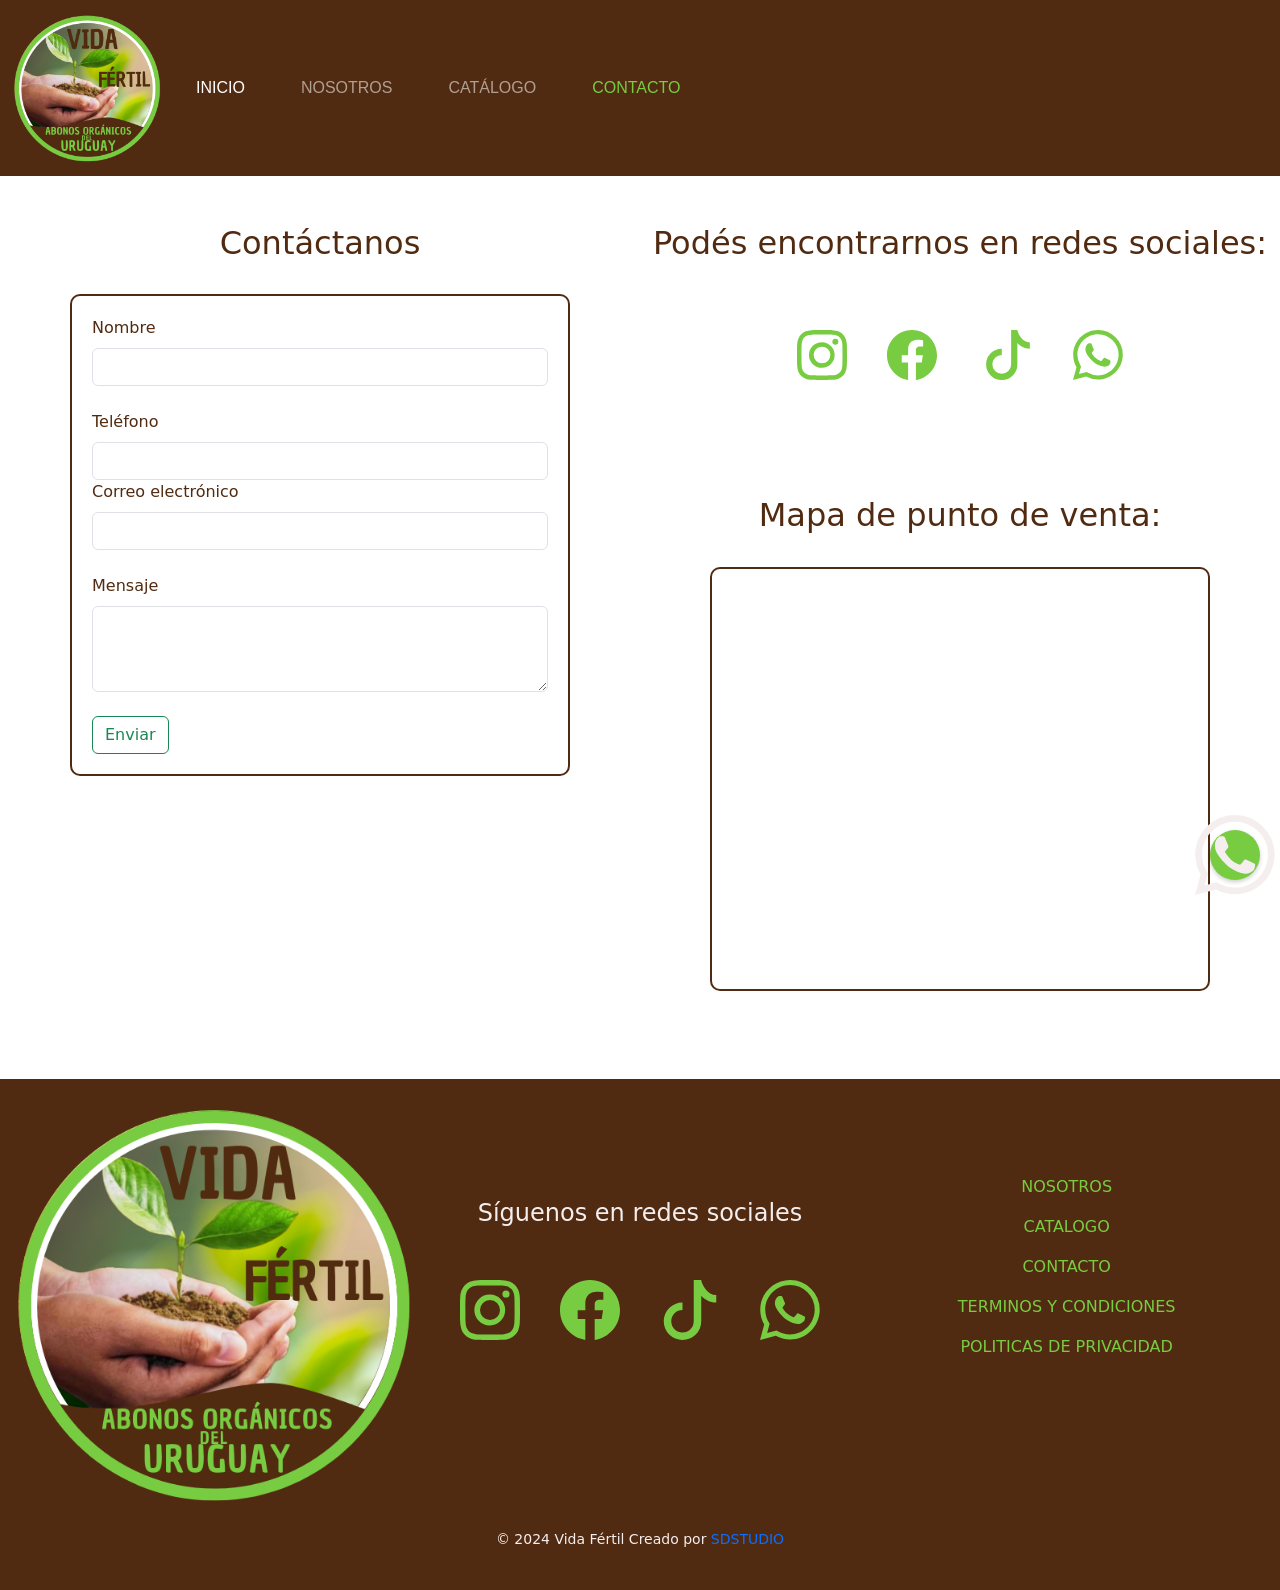
<file: contacto.html>
<!DOCTYPE html>
<html lang="es">

<head>
    <meta charset="UTF-8">
    <meta name="viewport" content="width=device-width, initial-scale=1.0">
    <title>Vida Fértil Abonos Orgánicos del Uruguay</title>
    <link href="https://cdn.jsdelivr.net/npm/bootstrap@5.2.3/dist/css/bootstrap.min.css" rel="stylesheet"
        integrity="sha384-1BmE4kWBq78iYhFldvKuhfTAU6auU8tT94WrHftjDbrCEXSU1oBoqyl2QvZ6jIW3" crossorigin="anonymous">
    <link rel="stylesheet" href="index.css">
    <link href="https://cdn.jsdelivr.net/npm/bootstrap@5.2.3/dist/css/bootstrap.min.css" rel="stylesheet"
        integrity="sha384-rbsA2VBKQhggwzxH7pPCaAqO46MgnOM80zW1RWuH61DGLwZJEdK2Kadq2F9CUG65" crossorigin="anonymous">
    <script src="https://code.jquery.com/jquery-3.6.0.min.js"></script>
    <script src="https://cdn.jsdelivr.net/npm/@popperjs/core@2.11.6/dist/umd/popper.min.js"
        integrity="sha384-oBqDVmMz9ATKxIep9tiCxS/Z9fNfEXiDAYTujMAeBAsjFuCZSmKbSSUnQlmh/jp3"
        crossorigin="anonymous"></script>

    <script src="https://cdn.jsdelivr.net/npm/bootstrap@5.2.3/dist/js/bootstrap.bundle.min.js"
        integrity="sha384-kenU1KFdBIe4zVF0s0G1M5b4hcpxyD9F7jL+jjXkk+Q2h455rYXK/7HAuoJl+0I4"
        crossorigin="anonymous"></script>

</head>

<body>
    <nav class="navbar navbar-expand-lg navbar-dark bg-image sticky-top fixed-top">
        <div class="container-fluid">

            <!-- Logo alineado a la izquierda -->
            <a class="navbar-brand navbar-logo" href="index.html">
                <img src="img/vidafertil.logo/5.png" class="img-fluid" alt="Logo">
            </a>

            <!-- Botón hamburguesa -->
            <button class="navbar-toggler" type="button" data-bs-toggle="collapse"
                data-bs-target="#navbarSupportedContent" aria-controls="navbarSupportedContent" aria-expanded="false"
                aria-label="Toggle navigation">
                <span class="navbar-toggler-icon"></span>
            </button>

            <!-- Links centrados absolutamente -->
            <div class="collapse navbar-collapse" id="navbarSupportedContent">
                <ul class="navbar-nav text-center nav-center">
                    <li class="nav-item">
                        <a class="nav-link active" aria-current="page" href="index.html">INICIO</a>
                    </li>
                    <li class="nav-item">
                        <a class="nav-link" href="nosotros.html">NOSOTROS</a>
                    </li>
                    <li class="nav-item">
                        <a class="nav-link" href="catalogo.html">CATÁLOGO</a>
                    </li>
                    <li class="nav-item">
                        <a class="nav-link" href="contacto.html" style="color: var(--verde);">CONTACTO</a>
                    </li>
                </ul>
            </div>

        </div>
    </nav>

    <div class="container-fluid">
        <div class="row mt-5">
            <div class="col-sm-6">
                <div>
                    <h2 class="text-center" style="color: var(--marron);">Contáctanos</h2> <br>
                </div>
                <form>
                    <div class="">
                        <label for="nombre" class="form-label">Nombre</label>
                        <input type="text" class="form-control" id="nombre" aria-describedby="nombreHelp">  

                    </div>
                    <div class="">
                        <label for="telefono" class="form-label">Teléfono</label>
                        <input type="tel" id="telefono" name="telefono" class="form-control">

                    </div>

                    <div class="">
                        <label for="email" class="form-label">Correo electrónico</label>
                        <input type="email" class="form-control" id="email">  

                    </div>
                    <div class="">
                        <label for="mensaje" class="form-label">Mensaje</label>
                        <textarea class="form-control" id="mensaje" rows="3"></textarea>  

                    </div>
                    <button type="submit" class="btn btn-outline-success buttonEnviar">Enviar</button>  

                </form><br><br>
            </div>
            <div class="col-sm-6">
                <h2 class="text-center" style="color: var(--marron);">Podés encontrarnos en redes sociales:</h2><br>
                <div class="container-fluid mt-3">

                    <div class="social-icons">
                        <a href="https://www.instagram.com/" target="_blank"><i class="bi bi-instagram"><svg
                                    xmlns="http://www.w3.org/2000/svg" width="50" height="50" fill="currentColor"
                                    class="bi bi-instagram" viewBox="0 0 16 16">
                                    <path
                                        d="M8 0C5.829 0 5.556.01 4.703.048 3.85.088 3.269.222 2.76.42a3.9 3.9 0 0 0-1.417.923A3.9 3.9 0 0 0 .42 2.76C.222 3.268.087 3.85.048 4.7.01 5.555 0 5.827 0 8.001c0 2.172.01 2.444.048 3.297.04.852.174 1.433.372 1.942.205.526.478.972.923 1.417.444.445.89.719 1.416.923.51.198 1.09.333 1.942.372C5.555 15.99 5.827 16 8 16s2.444-.01 3.298-.048c.851-.04 1.434-.174 1.943-.372a3.9 3.9 0 0 0 1.416-.923c.445-.445.718-.891.923-1.417.197-.509.332-1.09.372-1.942C15.99 10.445 16 10.173 16 8s-.01-2.445-.048-3.299c-.04-.851-.175-1.433-.372-1.941a3.9 3.9 0 0 0-.923-1.417A3.9 3.9 0 0 0 13.24.42c-.51-.198-1.092-.333-1.943-.372C10.443.01 10.172 0 7.998 0zm-.717 1.442h.718c2.136 0 2.389.007 3.232.046.78.035 1.204.166 1.486.275.373.145.64.319.92.599s.453.546.598.92c.11.281.24.705.275 1.485.039.843.047 1.096.047 3.231s-.008 2.389-.047 3.232c-.035.78-.166 1.203-.275 1.485a2.5 2.5 0 0 1-.599.919c-.28.28-.546.453-.92.598-.28.11-.704.24-1.485.276-.843.038-1.096.047-3.232.047s-2.39-.009-3.233-.047c-.78-.036-1.203-.166-1.485-.276a2.5 2.5 0 0 1-.92-.598 2.5 2.5 0 0 1-.6-.92c-.109-.281-.24-.705-.275-1.485-.038-.843-.046-1.096-.046-3.233s.008-2.388.046-3.231c.036-.78.166-1.204.276-1.486.145-.373.319-.64.599-.92s.546-.453.92-.598c.282-.11.705-.24 1.485-.276.738-.034 1.024-.044 2.515-.045zm4.988 1.328a.96.96 0 1 0 0 1.92.96.96 0 0 0 0-1.92m-4.27 1.122a4.109 4.109 0 1 0 0 8.217 4.109 4.109 0 0 0 0-8.217m0 1.441a2.667 2.667 0 1 1 0 5.334 2.667 2.667 0 0 1 0-5.334" />
                                </svg></i></a>
                        <a href="https://www.facebook.com/" target="_blank"><i class="bi bi-facebook"><svg
                                    xmlns="http://www.w3.org/2000/svg" width="50" height="50" fill="currentColor"
                                    class="bi bi-facebook" viewBox="0 0 16 16">
                                    <path
                                        d="M16 8.049c0-4.446-3.582-8.05-8-8.05C3.58 0-.002 3.603-.002 8.05c0 4.017 2.926 7.347 6.75 7.951v-5.625h-2.03V8.05H6.75V6.275c0-2.017 1.195-3.131 3.022-3.131.876 0 1.791.157 1.791.157v1.98h-1.009c-.993 0-1.303.621-1.303 1.258v1.51h2.218l-.354 2.326H9.25V16c3.824-.604 6.75-3.934 6.75-7.951" />
                                </svg></i></a>  

                        <a href="https://www.tiktok.com/"   target="_blank"><i class="bi bi-tiktok"><svg
                                    xmlns="http://www.w3.org/2000/svg" width="50" height="50" fill="currentColor"
                                    class="bi bi-tiktok" viewBox="0 0 16 16">
                                    <path
                                        d="M9 0h1.98c.144.715.54 1.617 1.235 2.512C12.895 3.389 13.797 4 15 4v2c-1.753 0-3.07-.814-4-1.829V11a5 5 0 1 1-5-5v2a3 3 0 1 0 3 3z" />
                                </svg></i></a>
                        <a href="https://wa.me/5555555555" target="_blank"><i class="bi bi-whatsapp"><svg
                                    xmlns="http://www.w3.org/2000/svg" width="50" height="50" fill="currentColor"
                                    class="bi bi-whatsapp" viewBox="0 0 16 16">
                                    <path
                                        d="M13.601 2.326A7.85 7.85 0 0 0 7.994 0C3.627 0 .068 3.558.064 7.926c0 1.399.366 2.76 1.057 3.965L0 16l4.204-1.102a7.9 7.9 0 0 0 3.79.965h.004c4.368 0 7.926-3.558 7.93-7.93A7.9 7.9 0 0 0 13.6 2.326zM7.994 14.521a6.6 6.6 0 0 1-3.356-.92l-.24-.144-2.494.654.666-2.433-.156-.251a6.56 6.56 0 0 1-1.007-3.505c0-3.626 2.957-6.584 6.591-6.584a6.56 6.56 0 0 1 4.66 1.931 6.56 6.56 0 0 1 1.928 4.66c-.004 3.639-2.961 6.592-6.592 6.592m3.615-4.934c-.197-.099-1.17-.578-1.353-.646-.182-.065-.315-.099-.445.099-.133.197-.513.646-.627.775-.114.133-.232.148-.43.05-.197-.1-.836-.308-1.592-.985-.59-.525-.985-1.175-1.103-1.372-.114-.198-.011-.304.088-.403.087-.088.197-.232.296-.346.1-.114.133-.198.198-.33.065-.134.034-.248-.015-.347-.05-.099-.445-1.076-.612-1.47-.16-.389-.323-.335-.445-.34-.114-.007-.247-.007-.38-.007a.73.73 0 0 0-.529.247c-.182.198-.691.677-.691 1.654s.71 1.916.81 2.049c.098.133 1.394 2.132 3.383 2.992.47.205.84.326 1.129.418.475.152.904.129 1.246.08.38-.058 1.171-.48 1.338-.943.164-.464.164-.86.114-.943-.049-.084-.182-.133-.38-.232" />
                                </svg></i></a>
                    </div><br><br>

                    <div>
                        <h2 class="text-center mt-5" style="color: var(--marron);">Mapa de punto de venta:</h2> <br>
                    </div>
                    <div class="video-responsive">
                        <iframe
                            src="https://www.google.com/maps/embed?pb=!1m18!1m12!1m3!1d2303.922851506383!2d-56.19841436103278!3d-34.724906031435125!2m3!1f0!2f0!3f0!3m2!1i1024!2i768!4f13.1!3m3!1m2!1s0x95a02db766f6c5a7%3A0xcdda7cfcfd96869b!2sVida%20Fertil%20Abonos%20Organicos%20del%20Uruguay!5e0!3m2!1ses!2suy!4v1725500747504!5m2!1ses!2suy"
                            width="600" height="450" style="border:0;" allowfullscreen="" loading="lazy"
                            referrerpolicy="no-referrer-when-downgrade"></iframe>

                    </div><br><br><br>
                </div>
            </div>
        </div>


    </div>


   <!--footer--footer--footer--footer--footer--footer-->
    <div style="margin: 0px;">

        <!--BTN-WhatsApp--BTN-WhatsApp--BTN-WhatsApp--BTN-WhatsApp--BTN-WhatsApp--BTN-WhatsApp---->
        <div class="container-fluid"><a href="https://wa.me/59893954366" target="_blank" class="whatsapp-button"
                style="text-decoration: none;"><i><svg xmlns="http://www.w3.org/2000/svg" width="80" height="80"
                        fill="currentColor" class="bi bi-whatsapp" viewBox="0 0 16 16">
                        <path
                            d="M13.601 2.326A7.85 7.85 0 0 0 7.994 0C3.627 0 .068 3.558.064 7.926c0 1.399.366 2.76 1.057 3.965L0 16l4.204-1.102a7.9 7.9 0 0 0 3.79.965h.004c4.368 0 7.926-3.558 7.93-7.93A7.9 7.9 0 0 0 13.6 2.326zM7.994 14.521a6.6 6.6 0 0 1-3.356-.92l-.24-.144-2.494.654.666-2.433-.156-.251a6.56 6.56 0 0 1-1.007-3.505c0-3.626 2.957-6.584 6.591-6.584a6.56 6.56 0 0 1 4.66 1.931 6.56 6.56 0 0 1 1.928 4.66c-.004 3.639-2.961 6.592-6.592 6.592m3.615-4.934c-.197-.099-1.17-.578-1.353-.646-.182-.065-.315-.099-.445.099-.133.197-.513.646-.627.775-.114.133-.232.148-.43.05-.197-.1-.836-.308-1.592-.985-.59-.525-.985-1.175-1.103-1.372-.114-.198-.011-.304.088-.403.087-.088.197-.232.296-.346.1-.114.133-.198.198-.33.065-.134.034-.248-.015-.347-.05-.099-.445-1.076-.612-1.47-.16-.389-.323-.335-.445-.34-.114-.007-.247-.007-.38-.007a.73.73 0 0 0-.529.247c-.182.198-.691.677-.691 1.654s.71 1.916.81 2.049c.098.133 1.394 2.132 3.383 2.992.47.205.84.326 1.129.418.475.152.904.129 1.246.08.38-.058 1.171-.48 1.338-.943.164-.464.164-.86.114-.943-.049-.084-.182-.133-.38-.232" />
                    </svg></i></a>
        </div>


        <!--Footer--Footer--Footer--Footer--Footer--Footer--Footer--Footer--Footer--Footer---->
        <footer class="container-fluid mt-3 fondo-marron">
            <div class="row d-flex">

                <div class="col-lg-4 d-flex flex-column align-items-center">
                    <br><a href="index.html" class="">
                        <img src="img/vidafertil.logo/5.png" class="img-fluid" width="100%">
                    </a>
                </div><br>
                <br>
                <div class="col-lg-4 d-flex flex-column mt-5">
                    <br>
                    <h4 class="text-center mt-5" style="color: var(--blanco);">Síguenos en redes sociales</h4><br>

                    <div class="container-fluid social-icons">
                        <a href="https://www.instagram.com/vida.fertil.abonosorganicos?utm_source=ig_web_button_share_sheet&igsh=ZDNlZDc0MzIxNw=="
                            target="_blank"><i class="bi bi-instagram"><svg xmlns="http://www.w3.org/2000/svg"
                                    width="60" height="60" fill="currentColor" class="bi bi-instagram"
                                    viewBox="0 0 16 16">
                                    <path
                                        d="M8 0C5.829 0 5.556.01 4.703.048 3.85.088 3.269.222 2.76.42a3.9 3.9 0 0 0-1.417.923A3.9 3.9 0 0 0 .42 2.76C.222 3.268.087 3.85.048 4.7.01 5.555 0 5.827 0 8.001c0 2.172.01 2.444.048 3.297.04.852.174 1.433.372 1.942.205.526.478.972.923 1.417.444.445.89.719 1.416.923.51.198 1.09.333 1.942.372C5.555 15.99 5.827 16 8 16s2.444-.01 3.298-.048c.851-.04 1.434-.174 1.943-.372a3.9 3.9 0 0 0 1.416-.923c.445-.445.718-.891.923-1.417.197-.509.332-1.09.372-1.942C15.99 10.445 16 10.173 16 8s-.01-2.445-.048-3.299c-.04-.851-.175-1.433-.372-1.941a3.9 3.9 0 0 0-.923-1.417A3.9 3.9 0 0 0 13.24.42c-.51-.198-1.092-.333-1.943-.372C10.443.01 10.172 0 7.998 0zm-.717 1.442h.718c2.136 0 2.389.007 3.232.046.78.035 1.204.166 1.486.275.373.145.64.319.92.599s.453.546.598.92c.11.281.24.705.275 1.485.039.843.047 1.096.047 3.231s-.008 2.389-.047 3.232c-.035.78-.166 1.203-.275 1.485a2.5 2.5 0 0 1-.599.919c-.28.28-.546.453-.92.598-.28.11-.704.24-1.485.276-.843.038-1.096.047-3.232.047s-2.39-.009-3.233-.047c-.78-.036-1.203-.166-1.485-.276a2.5 2.5 0 0 1-.92-.598 2.5 2.5 0 0 1-.6-.92c-.109-.281-.24-.705-.275-1.485-.038-.843-.046-1.096-.046-3.233s.008-2.388.046-3.231c.036-.78.166-1.204.276-1.486.145-.373.319-.64.599-.92s.546-.453.92-.598c.282-.11.705-.24 1.485-.276.738-.034 1.024-.044 2.515-.045zm4.988 1.328a.96.96 0 1 0 0 1.92.96.96 0 0 0 0-1.92m-4.27 1.122a4.109 4.109 0 1 0 0 8.217 4.109 4.109 0 0 0 0-8.217m0 1.441a2.667 2.667 0 1 1 0 5.334 2.667 2.667 0 0 1 0-5.334" />
                                </svg></i></a>
                        <a href="https://www.facebook.com/profile.php?id=100011280192576" target="_blank"><i
                                class="bi bi-facebook"><svg xmlns="http://www.w3.org/2000/svg" width="60" height="60"
                                    fill="currentColor" class="bi bi-facebook" viewBox="0 0 16 16">
                                    <path
                                        d="M16 8.049c0-4.446-3.582-8.05-8-8.05C3.58 0-.002 3.603-.002 8.05c0 4.017 2.926 7.347 6.75 7.951v-5.625h-2.03V8.05H6.75V6.275c0-2.017 1.195-3.131 3.022-3.131.876 0 1.791.157 1.791.157v1.98h-1.009c-.993 0-1.303.621-1.303 1.258v1.51h2.218l-.354 2.326H9.25V16c3.824-.604 6.75-3.934 6.75-7.951" />
                                </svg></i></a>

                        <a href="https://www.tiktok.com/@luisenriquema"   target="_blank"><i class="bi bi-tiktok"><svg
                                    xmlns="http://www.w3.org/2000/svg" width="60" height="60" fill="currentColor"
                                    class="bi bi-tiktok" viewBox="0 0 16 16">
                                    <path
                                        d="M9 0h1.98c.144.715.54 1.617 1.235 2.512C12.895 3.389 13.797 4 15 4v2c-1.753 0-3.07-.814-4-1.829V11a5 5 0 1 1-5-5v2a3 3 0 1 0 3 3z" />
                                </svg></i></a>
                        <a href="https://wa.me/59893954366" target="_blank"><i class="bi bi-whatsapp"><svg
                                    xmlns="http://www.w3.org/2000/svg" width="60" height="60" fill="currentColor"
                                    class="bi bi-whatsapp" viewBox="0 0 16 16">
                                    <path
                                        d="M13.601 2.326A7.85 7.85 0 0 0 7.994 0C3.627 0 .068 3.558.064 7.926c0 1.399.366 2.76 1.057 3.965L0 16l4.204-1.102a7.9 7.9 0 0 0 3.79.965h.004c4.368 0 7.926-3.558 7.93-7.93A7.9 7.9 0 0 0 13.6 2.326zM7.994 14.521a6.6 6.6 0 0 1-3.356-.92l-.24-.144-2.494.654.666-2.433-.156-.251a6.56 6.56 0 0 1-1.007-3.505c0-3.626 2.957-6.584 6.591-6.584a6.56 6.56 0 0 1 4.66 1.931 6.56 6.56 0 0 1 1.928 4.66c-.004 3.639-2.961 6.592-6.592 6.592m3.615-4.934c-.197-.099-1.17-.578-1.353-.646-.182-.065-.315-.099-.445.099-.133.197-.513.646-.627.775-.114.133-.232.148-.43.05-.197-.1-.836-.308-1.592-.985-.59-.525-.985-1.175-1.103-1.372-.114-.198-.011-.304.088-.403.087-.088.197-.232.296-.346.1-.114.133-.198.198-.33.065-.134.034-.248-.015-.347-.05-.099-.445-1.076-.612-1.47-.16-.389-.323-.335-.445-.34-.114-.007-.247-.007-.38-.007a.73.73 0 0 0-.529.247c-.182.198-.691.677-.691 1.654s.71 1.916.81 2.049c.098.133 1.394 2.132 3.383 2.992.47.205.84.326 1.129.418.475.152.904.129 1.246.08.38-.058 1.171-.48 1.338-.943.164-.464.164-.86.114-.943-.049-.084-.182-.133-.38-.232" />
                                </svg></i></a>
                    </div>
                </div><br>

                <div class="col-lg-4 d-flex flex-column align-items-center"><br>
                    <br><br><br>
                    <p><a href="nosotros.html" style=" color: var(--verde); text-decoration: none;">NOSOTROS</a></p>
                    <p><a href="catalogo.html" style=" color: var(--verde); text-decoration: none;">CATALOGO</a></p>
                    <p><a href="contacto.html" style=" color: var(--verde); text-decoration: none;">CONTACTO</a></p>
                    <p><a href="como_trabajamos.html" style=" color: var(--verde); text-decoration: none;">TERMINOS
                            Y
                            CONDICIONES</a></p>
                    <p><a href="como_trabajamos.html" style=" color: var(--verde); text-decoration: none;">POLITICAS
                            DE
                            PRIVACIDAD</a></p>

                </div>

            </div>

            <div class="text-center mt-4">
                <p class="small">© 2024 Vida Fértil Creado por
                    <a href="https://sdstudio.click"
                        style="text-decoration: none;">SDSTUDIO</a>
                </p><br>
            </div>
        </footer>
    </div>
</body>

</html>
</file>
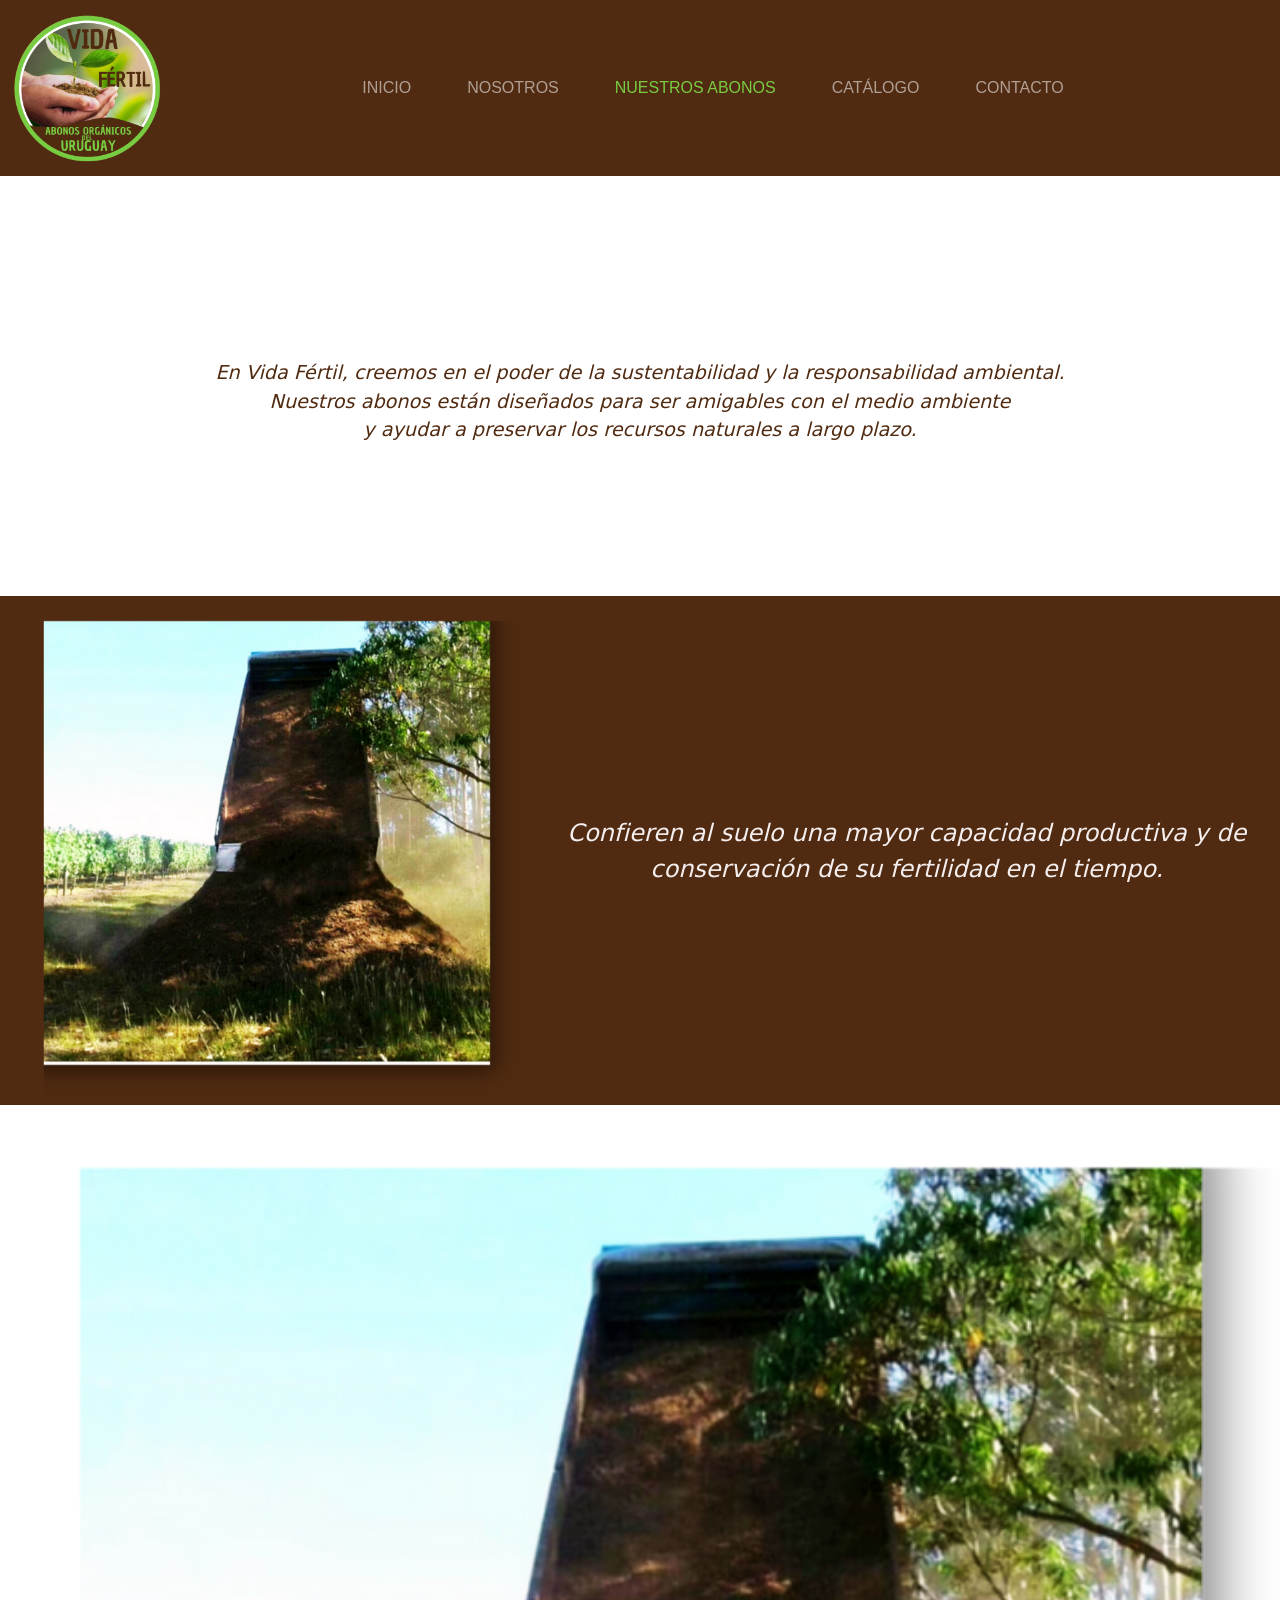
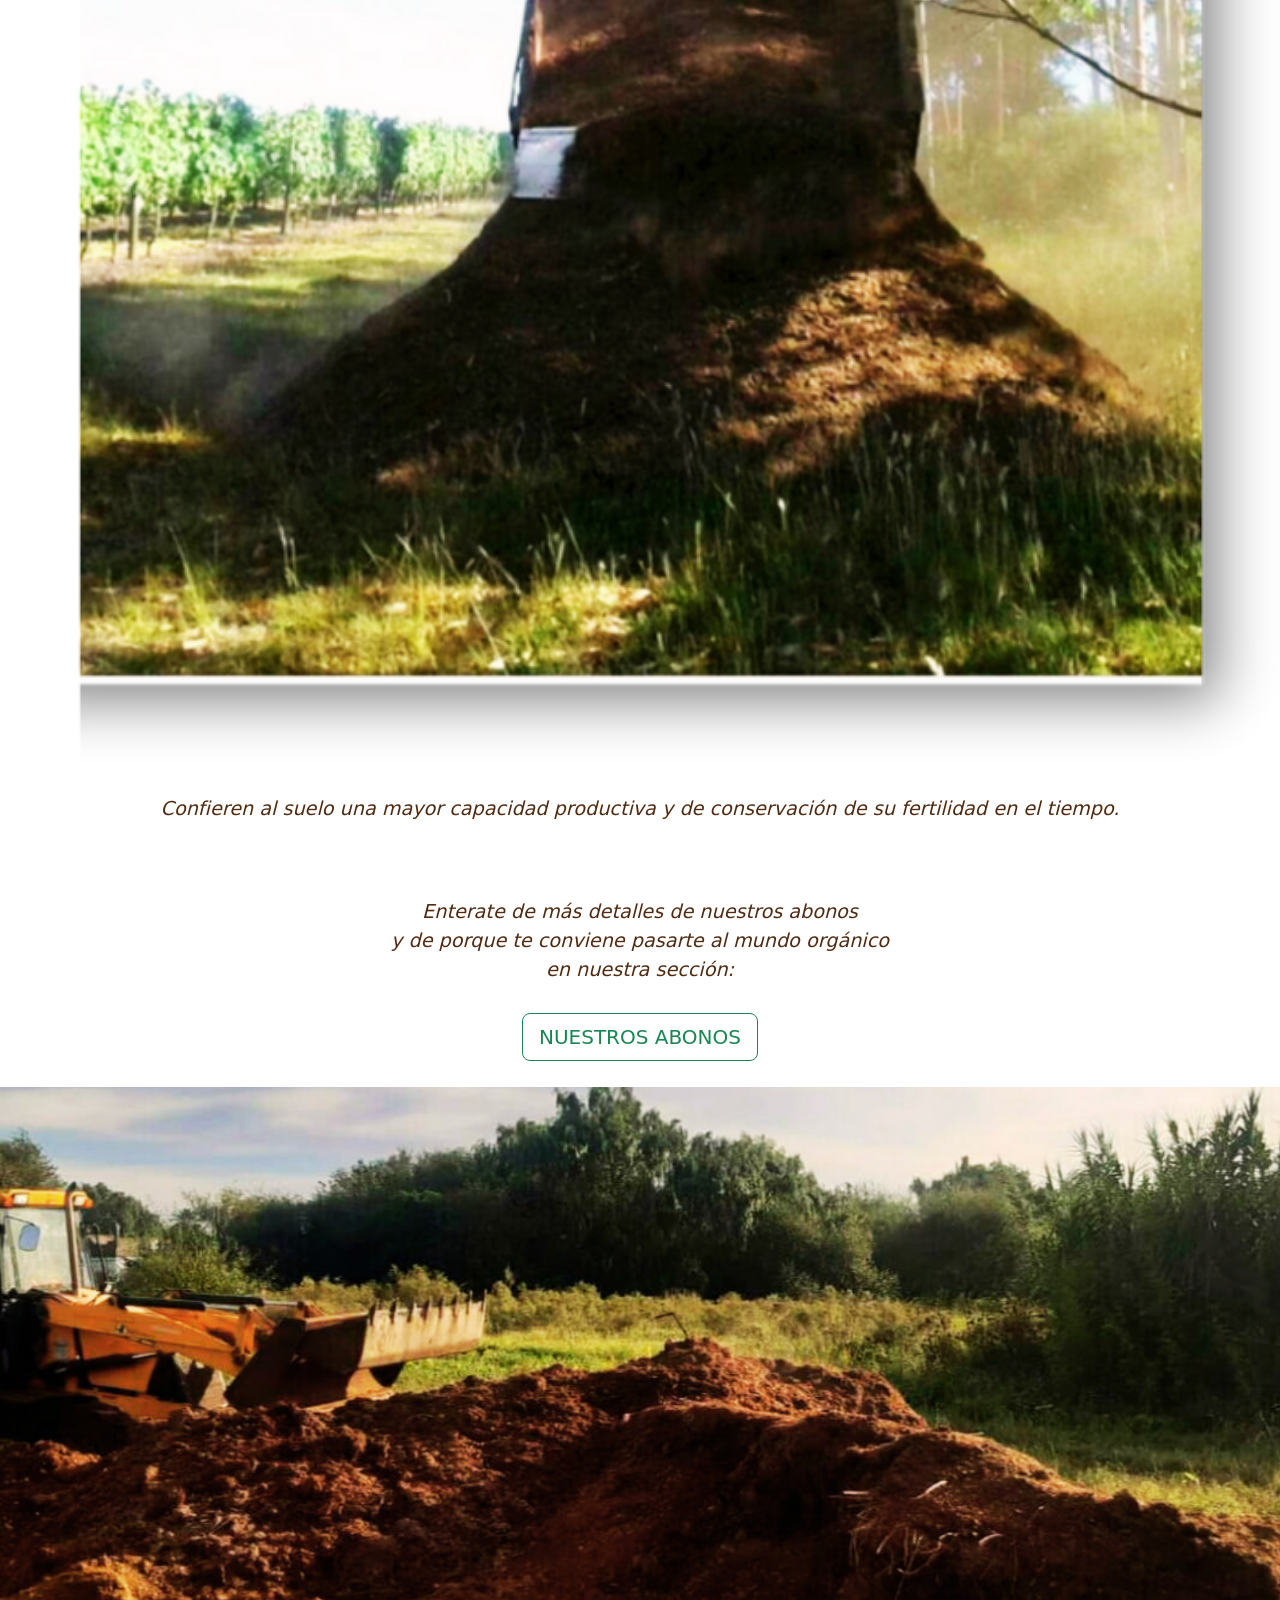
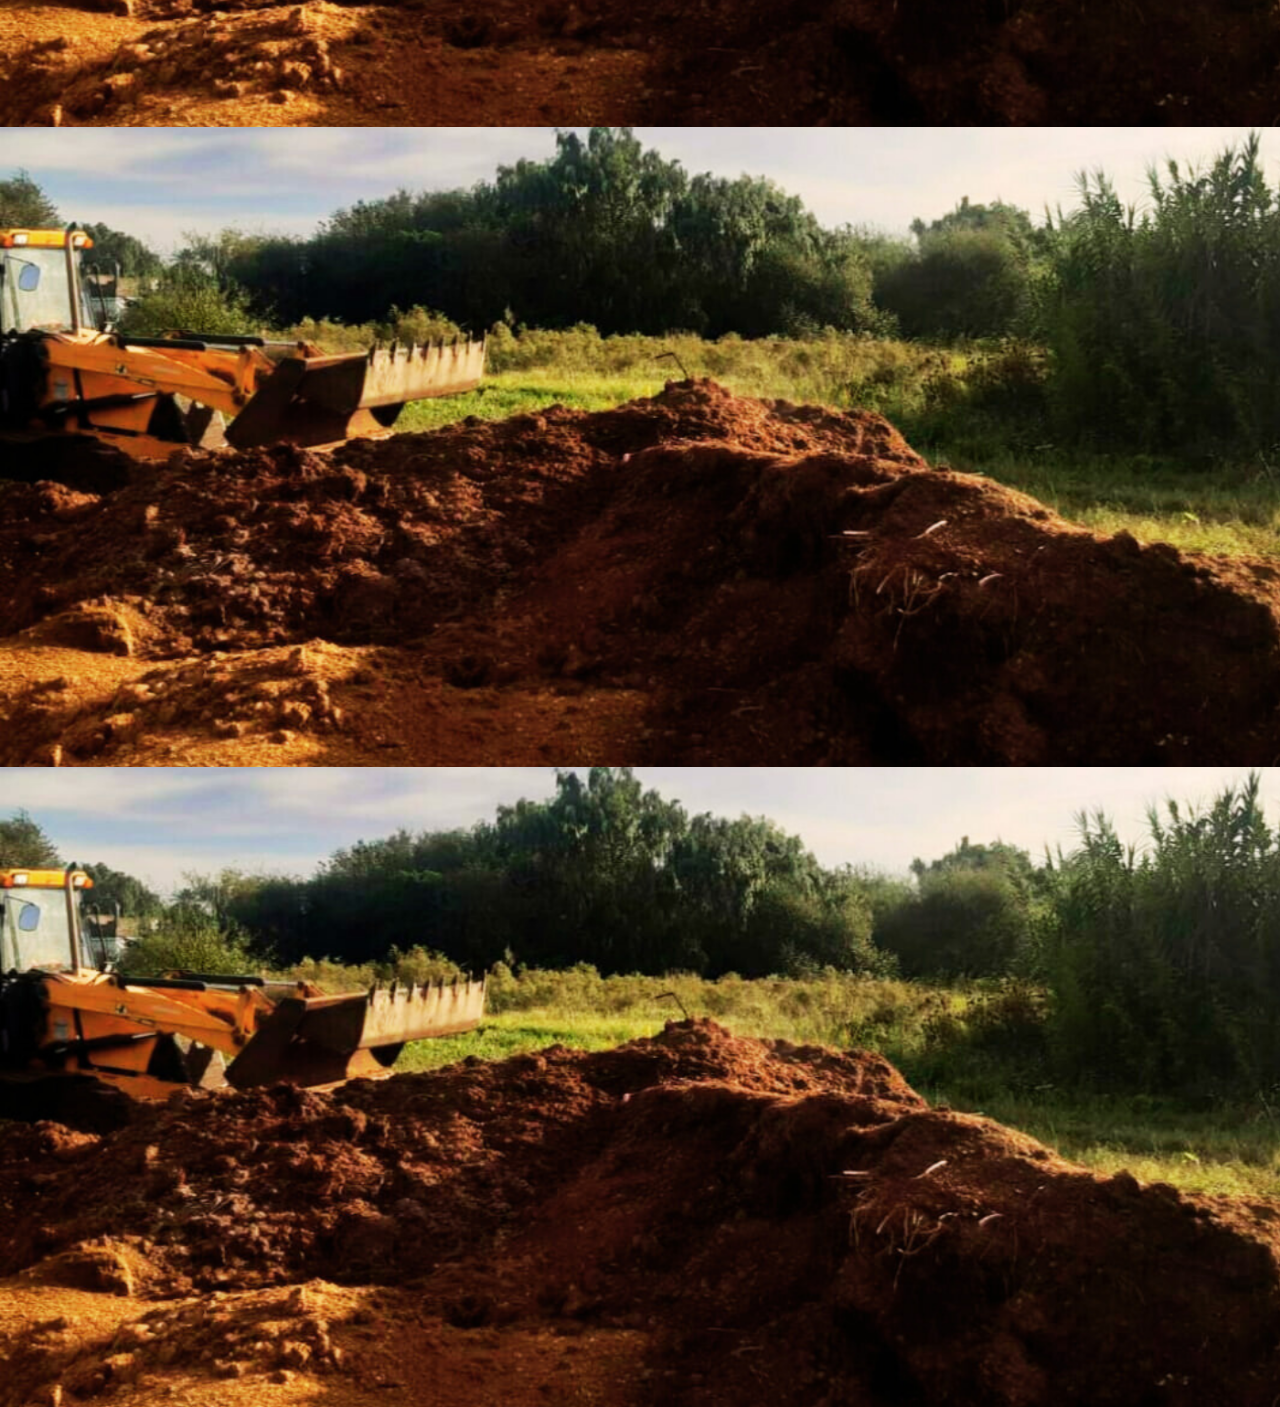
<file: nuestrosAbonos.html>
<!DOCTYPE html>
<html lang="es">

<head>
    <meta charset="UTF-8">
    <meta name="viewport" content="width=device-width, initial-scale=1.0">
    <title>Vida Fértil Abonos Orgánicos del Uruguay</title>
    <link rel="stylesheet" href="index.css">
    <link href="https://cdn.jsdelivr.net/npm/bootstrap@5.2.3/dist/css/bootstrap.min.css" rel="stylesheet"
        integrity="sha384-rbsA2VBKQhggwzxH7pPCaAqO46MgnOM80zW1RWuH61DGLwZJEdK2Kadq2F9CUG65" crossorigin="anonymous">
    <script src="https://code.jquery.com/jquery-3.6.0.min.js"></script>
    <script src="https://cdn.jsdelivr.net/npm/@popperjs/core@2.11.6/dist/umd/popper.min.js"
        integrity="sha384-oBqDVmMz9ATKxIep9tiCxS/Z9fNfEXiDAYTujMAeBAsjFuCZSmKbSSUnQlmh/jp3"
        crossorigin="anonymous"></script>

    <script src="https://cdn.jsdelivr.net/npm/bootstrap@5.2.3/dist/js/bootstrap.bundle.min.js"
        integrity="sha384-kenU1KFdBIe4zVF0s0G1M5b4hcpxyD9F7jL+jjXkk+Q2h455rYXK/7HAuoJl+0I4"
        crossorigin="anonymous"></script>
</head>

<body>

    <nav class="navbar navbar-expand-lg navbar-dark bg-image sticky-top fixed-top align-items-center">
        <div class="container-fluid">
            <a class="navbar-brand navbar-logo" href="index.html"><img src="img/vidafertil.logo/5.png"></a>

            <button class="navbar-toggler" type="button" data-bs-toggle="collapse"
                data-bs-target="#navbarSupportedContent" aria-controls="navbarSupportedContent" aria-expanded="false"
                aria-label="Toggle navigation">
                <span class="navbar-toggler-icon"></span>
            </button>
            <div class="collapse navbar-collapse justify-content-md-center" id="navbarSupportedContent">
                <ul class="navbar-nav">
                    <li class="nav-item">
                        <a class="nav-link " aria-current="page" href="index.html">INICIO</a>
                    </li>
                    <li class="nav-item">
                        <a class="nav-link" aria-current="page" href="nosotros.html">NOSOTROS</a>
                    </li>
                    <li class="nav-item">
                        <a class="nav-link active" href="nuestrosAbonos.html" style="color: var(--verde);">NUESTROS
                            ABONOS</a>
                    </li>
                    <li class="nav-item">
                        <a class="nav-link" href="catalogo.html">CATÁLOGO</a>
                    </li>

                    <li class="nav-item">
                        <a class="nav-link" href="contacto.html">CONTACTO</a>
                    </li>
                </ul>

            </div>
        </div>
    </nav>


    <div id="parrafo-inicio">
        <p class="text-center mt-5"><i>En Vida Fértil, creemos en el poder de la sustentabilidad y la responsabilidad
                ambiental.<br> Nuestros abonos están diseñados para ser amigables con el medio ambiente
                <br>y ayudar a preservar
                los recursos naturales a largo plazo.</i>
        </p>
    </div>
    <!--<div id="carousel">
        <div id="slider">
            <div class="slide"><img src="img/vida.700x700 (10).png"></div>
            <div class="slide"><img src="img/vida.700x700.png"></div>
            <div class="slide"><img src="img/vida.700x700 (22).png"></div>
            // Añade más si es necesario
        </div>
    </div>
    <button id="prev">Prev</button>
    <button id="next">Next</button>-->

    <div class="container-fluid" style="background-color: var(--marron);">
        <div class="row">

            <div class="col-sm-5">
                <img src="img/vida.700x700 (13).png" width="100%">

            </div>

            <div class=" col-sm-7 text-center frases mt-3">
                <p style="color: var(--blanco);"><i>Confieren al suelo una mayor capacidad
                        productiva y de conservación de su fertilidad
                        en el tiempo.</i></p><br>
            </div>
        </div>
    </div>

    <div class="">
        <img src="img/vida.700x700 (13).png" width="100%">
        <div id="parrafo-inicio2" class="text-center">
            <p><i>Confieren al suelo una mayor capacidad
                    productiva y de conservación de su fertilidad
                    en el tiempo.</i></p>
        </div>
    </div>


    <div id="parrafo-inicio2">
        <p class="text-center mt-5"><i>Enterate de más detalles de nuestros abonos <br>y de porque te conviene pasarte
                al
                mundo orgánico<br> en nuestra sección:</i>
            <br><br>
            <a type="button" class="btn btn-outline-success btn-lg" href="nuestrosAbonos.html">NUESTROS ABONOS</a>
        </p>

    </div>
    <div class="">
        <img src="img/abono.png" width="100%">
    </div>
    <div class="">
        <img src="img/abono.png" width="100%">
    </div>
    <div class="">
        <img src="img/abono.png" width="100%">
    </div>
</body>

</html>
</file>
<file: index.css>
:root {
  --verde: #78cc42;
  --verde-oscuro: #4CAF50;
  --marron: #512b11;
  --blanco: #f5eeee;
  --negro: #1d1b1b;
  --gris: #bbb;
  --gris-oscuro: #adadad;
}
 .navbar-collapse.show {
  background-color: var(--marron) !important;
 }
.navbar {
  position: relative;
  display: -ms-flexbox;
  display: flex;
  -ms-flex-wrap: wrap;
  flex-wrap: wrap;
  -ms-flex-align: center;
  align-items: center;
  -ms-flex-pack: justify;
  justify-content: space-between;
  z-index: 11;
  /*elementos por delante*/
  -webkit-backdrop-filter: blur(4px);
  backdrop-filter: blur(4px);
  /*desenfoque*/
  text-align: justify;
  background-color: var(--marron);
  color: var(--verde);
  font-family: 'Segoe UI', Tahoma, Geneva, Verdana, sans-serif;

}



.nav-link a {
  color: var(--verde);
    font-size: 20px;
    font-weight: bolder;
}
.nav-link {
  margin-left: 10px;
  margin-right: 30px;
}

.navbar-logo {
  display: inline-block;
  vertical-align: middle;


}

.navbar-logo img {
  display: block;
  height: auto;
  max-width: 150px;

}

@media (max-width: 768px) {
  .img-fluida {
    width: 100px;
    /* Ajusta el ancho según tu preferencia */
  }
}

.close {
  color: red;
}

#element{
  color: var(--marron);
  font-size: 2.2rem;

}
#element2{
  color: var(--marron);
  font-size: 1.6rem;
}

#element3 {
  height: 50px;
  background-color: var(--verde);
  color: var(--blanco);
  font-size: 1.6rem;
  margin-top: 50px;
}

#parrafo-inicio, #parrafo-inicio2, .frases {
  color: var(--marron);
  font-size: 1.2rem;

}

#frase-inicio {
  height: 200px;
}
#frase-inicio2 {
  height: 350px;
}

#frase-inicio3 {
  height: 170px;
}
#parrafo-inicio {
  height: 400px;
  display: flex;
  align-items: center;
  justify-content: center;
  margin: 10px;
}
#parrafo-inicio2 {
  display: flex;
  align-items: center;
  justify-content: center;
  margin: 10px;
}

.fondo-marron {
  background-color: var(--marron);
}

.frases{
  display: flex;
  align-items: center;
  justify-content: center; 
  font-size: 1.5rem;

}

footer {
  color: var(--blanco);
  margin-top: 20px;
}

a {
  text-decoration: none;
}

/*.bg-image {
    background-image: url('img/logo/WhatsApp\ Image\ 2024-08-20\ at\ 2.07.37\ PM.jpeg');
    background-size: cover;
    background-position: center;
    
  }*/

  .social-icons {
    display: flex;
    justify-content: center;
}

.social-icons a {
    margin:  20px;
    font-size: 24px;
    color: var(--verde);
}

.social-icons:hover a {
  color: var(--verde-oscuro);
}

.margen {
  margin-left:  0px;
 
  
}

.whatsapp-button {
  position: fixed;
  bottom: 20px;
  right: 20px;
  z-index: 999;
  background-color: var(--verde);
  color: var(--blanco);
  border-radius: 50%;
  width: 50px;
  height: 50px;
  display: flex;
  justify-content: center;
  align-items: center;
  text-decoration: none;
  box-shadow: 0 2px 4px rgba(0, 0, 0, 0.2);
}

.whatsapp-button:hover {
  position: fixed;
  bottom: 20px;
  right: 20px;
  z-index: 999;
  background-color: var(--blanco);
  color: var(--verde);
  border-radius: 50%;
  width: 60px;
  height: 60px;
  display: flex;
  justify-content: center;
  align-items: center;
  text-decoration: none;
  box-shadow: 0 2px 4px rgba(0, 0, 0, 0.2);
}
.fab {
  font-size: 24px;
}

form, .video-responsive{
  max-width: 500px;
  margin: 0 auto;
  padding: 20px;
  border: 2px solid var(--marron);
  border-radius: 10px;
}

#h1for{
  margin: 0 auto;
  padding: 20px;

}
label {
  display: block;
  margin-bottom: 5px;
  color: var(--marron);
  
}

input,
textarea {
  width: 100%;
  padding: 10px;
  margin-bottom: 5px;
  box-sizing: border-box;
  border: 2px solid var(--marron);
  border-radius: 4px;
}

.buttonEnviar {
  background-color: var(--verde);
  color: var(var(--blanco));
  padding: 15px 20px;
  border: none;
  border-radius: 4px;
  cursor: pointer;
  text-decoration: none;
}

.buttonEnviar:hover {
  background-color: #8eff94;
}

.video-responsive {
  overflow: hidden;
  padding-bottom: 400px;
  /* Adecua este valor para controlar la altura del video */
  position: relative;
  height: 0;
  
}

.video-responsive iframe {
  left: 0;
  top: 0;
  height: 100%;
  width: 100%;
  position: absolute;
}

.product-card {
  border: 1px solid var(--verde);
  padding: 20px;
  width: 400px; /* Ajusta el ancho según tus necesidades */

  margin: 10px;
}

.product-card h3 {
  color: var(--marron);
}
.btn-whatsapp {
  background-color: var(--verde-oscuro); /* Verde WhatsApp */
  color: var(--blanco);
  padding: 10px 20px;
  border: none;
  border-radius: 5px;
  text-decoration: none;
}


#carousel {
  width: 500px; 
  overflow: hidden;
}
#slider {
  width: 1500px; 
  white-space: nowrap;
}
.slide {
  width: 500px; 
  display: inline-block;
}
</file>
